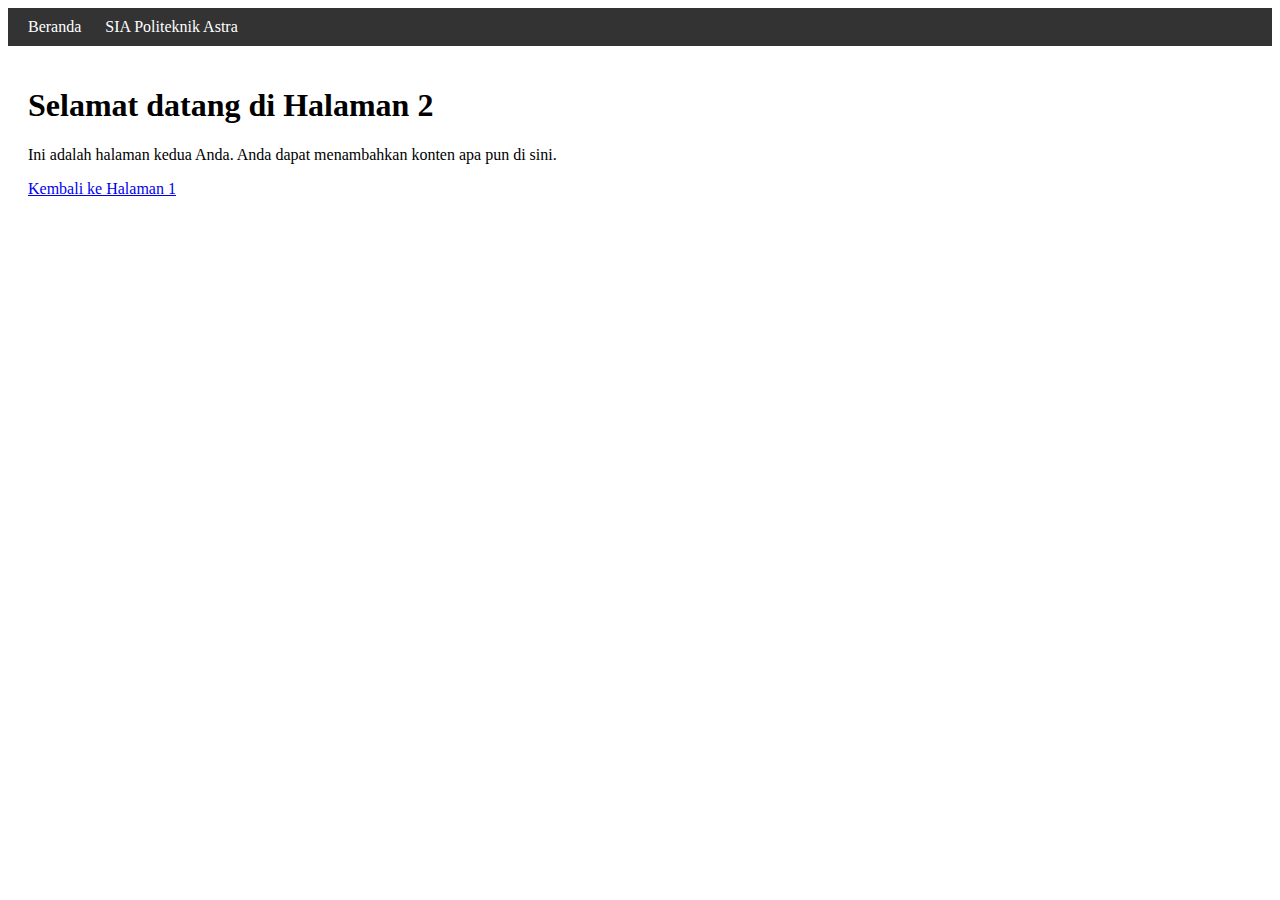
<file: PRG4_M1_P1_015/P1_015_2.html>
﻿<!DOCTYPE html>

<html lang="en">
<head>
    <meta charset="utf-8" />
    <meta name="viewport" content="width=device-width, initial-scale=1.0">
    <title>P1_015_2</title>
    <style>
        /* Gaya CSS untuk navbar */
        nav {
            background-color: #333;
            color: #fff;
            padding: 10px;
        }

            /* Gaya CSS untuk tautan navbar */
            nav a {
                color: #fff;
                text-decoration: none;
                margin: 0 10px;
            }
        /* Gaya CSS untuk konten */
        .container{
            max-width: 800px;
            maegin: 0 auto;
            padding: 20px;
        }
    </style>
</head>
<body>

    <!-- Navbar -->
    <nav>
        <a href="P1_015_2.html">Beranda</a>
        <a href="https://sia.polytechnic.astra.ac.id/">SIA Politeknik Astra</a>
    </nav>

    <!-- Isi halaman -->
    <div class="container">
        <h1>Selamat datang di Halaman 2</h1>
        <p>Ini adalah halaman kedua Anda. Anda dapat menambahkan konten apa pun di sini.</p>
        <a href="P1_015.html">Kembali ke Halaman 1</a>
    </div>
</body>
</html>
</file>
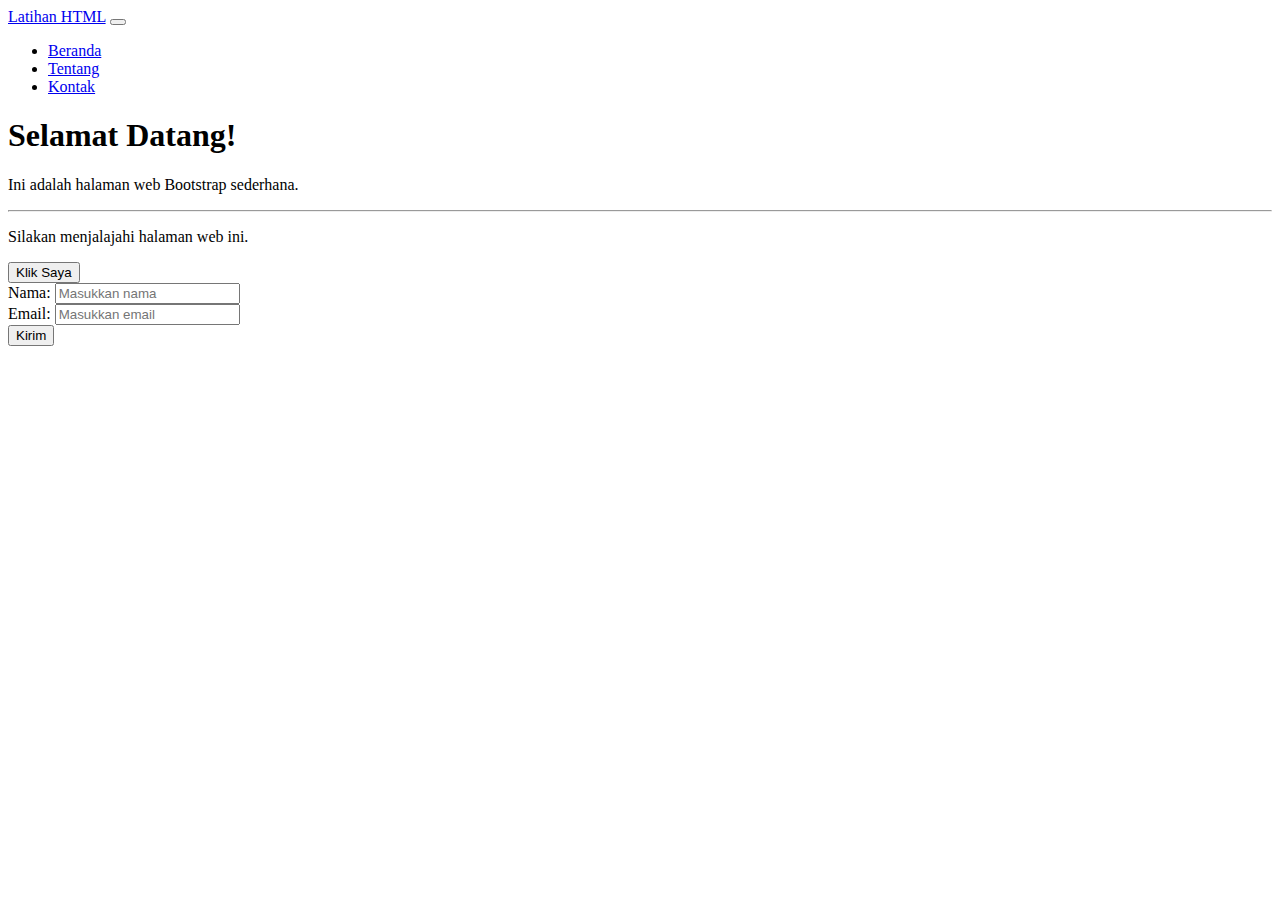
<file: PRG4_M1_P1_015/P1_015_3.html>
﻿<!DOCTYPE html>

<html lang="en" xmlns="http://www.w3.org/1999/xhtml">
<head>
    <meta charset="utf-8" />
    <title>P1_015_3</title>
    <link href="https://cdn.jsdelivr.net/npm/bootstrap@5.3.1/dist/css/bootstrap.min.css" rel="stylesheet" 
          integrity="sha384-4bw+/aepP/YC94hEpVNVgiZdgIC5+VKNBQNGCHeKRQN+PtmoHDEXuppvnDJzQIu9" 
          crossorigin="anonymous">
</head>
<body>
    <!-- Navbar -->
    <nav class="navbar navbar-expand-lg navbar-light bg-light">
        <a class="navbar-brand" href="#">Latihan HTML</a>
        <button class="navbar-toggler" type="button" data-toggle="collapse" data-target="#navbarNav"
                aria-controls="navbarNav" aria-expanded="false" aria-label="Toggle navigation">
            <span class="navbar-toggler-icon"></span>
        </button>
        <div class="collapse navbar-collapse" id="navbarNav">
            <ul class="navbar-nav">
                <li class="nav-item active">
                    <a class="nav-link" href="#">Beranda</a>
                </li>
                <li class="nav-item">
                    <a class="nav-link" href="#">Tentang</a>
                </li>
                <li class="nav-item">
                    <a class="nav-link" href="#">Kontak</a>
                </li>
            </ul>
        </div>
    </nav>

    <!-- Jumbotron -->
    <div class="jumbtron">
        <h1 class="display-4">Selamat Datang!</h1>
        <p class="lead">Ini adalah halaman web Bootstrap sederhana.</p>
        <hr class="my-4">
        <p>Silakan menjalajahi halaman web ini.</p>
    </div>

    <!-- Tombol -->
    <button type="button" class="btn btn-primary">Klik Saya</button>

    <!-- Formulir -->
    <form>
        <div class="form-group">
            <label for="nama">Nama: </label>
            <input type="text" class="form-control" id="nama" placeholder="Masukkan nama">
        </div>
        <div class="form-group">
            <label for="email">Email:</label>
            <input type="email" class="form-control" id="email" placeholder="Masukkan email">
        </div>
        <button type="submit" class="btn btn-success">Kirim</button>
    </form>

    <!-- Skip Bootstrap JavaScript (opsional) -->
    <script scr="path-to-bootstrap/bootstrap.min.js"></script>
</body>
</html>
</file>
